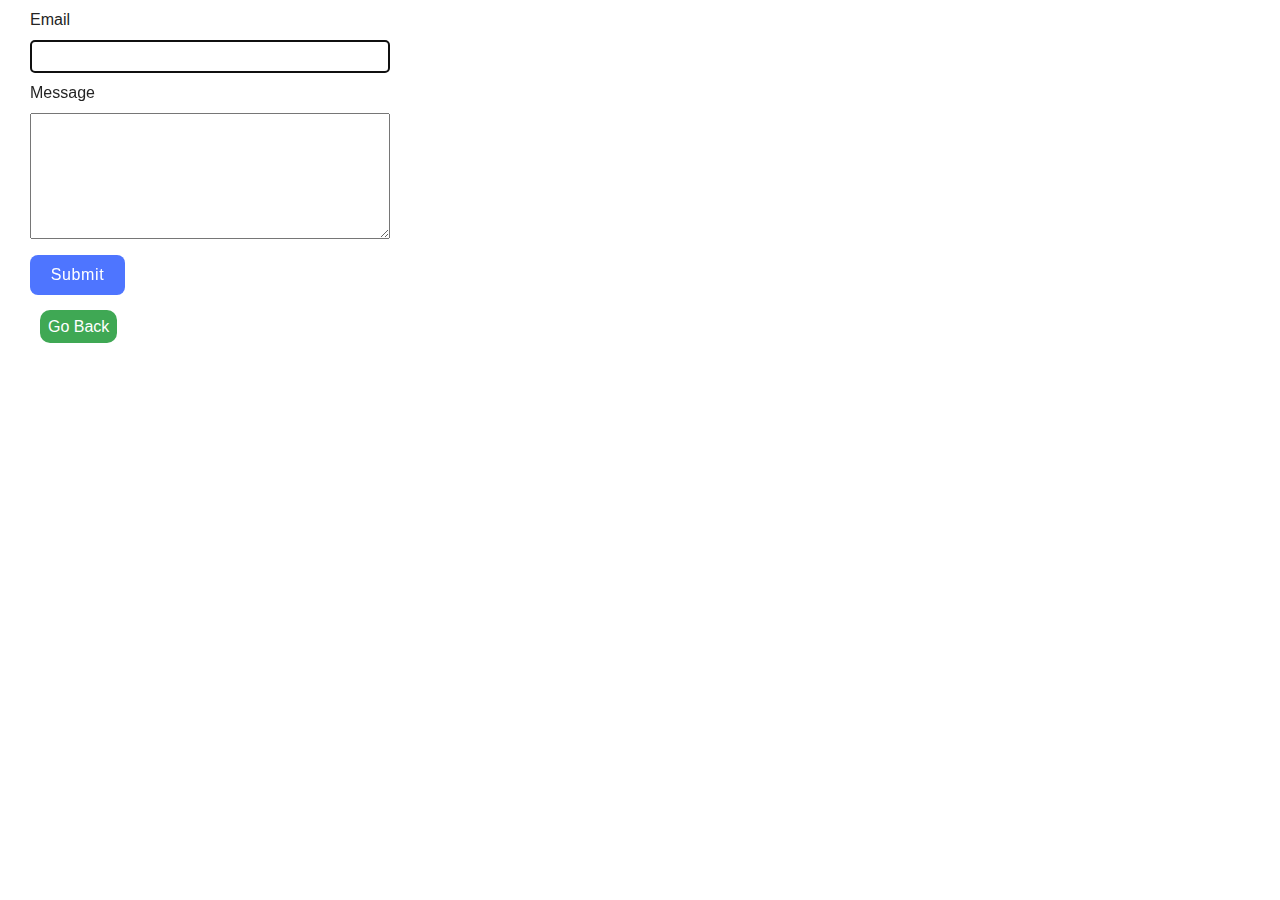
<file: src/2-form.html>
<!DOCTYPE html>
<html lang="en">
  <head>
    <meta charset="UTF-8" />
    <meta name="viewport" content="width=device-width, initial-scale=1.0" />
    <title>2-form</title>
    <link rel="stylesheet" href="./css/styles.css" />
  </head>
  <body>
    <form class="feedback-form" autocomplete="off">
      <label>
        Email
        <input type="email" name="email" autofocus />
      </label>
      <label>
        Message
        <textarea name="message" rows="8"></textarea>
      </label>
      <button type="submit">Submit</button>
    </form>

    <a href="./index.html" class="go-back btn form">Go Back</a>

    <!-- ---ADD JS--- -->

    <script type="module" src="./js/2-form.js"></script>
  </body>
</html>
</file>
<file: src/css/styles.css>
/*
  |============================
  | include css partials with
  | default @import url()
  |============================
*/
@import url('./reset.css');
@import url('./gallery.css');
@import url('./form.css');

:root {
  font-family: Inter, Avenir, Helvetica, Arial, sans-serif;
  font-size: 16px;
  line-height: 24px;
  font-weight: 400;

  color: #242424;
  background-color: rgba(255, 255, 255, 0.87);

  font-synthesis: none;
  text-rendering: optimizeLegibility;
  -webkit-font-smoothing: antialiased;
  -moz-osx-font-smoothing: grayscale;
  -webkit-text-size-adjust: 100%;
}

.go-back {
  position: fixed;
  top: 50px;
  left: 10px;
}

.btn {
  position: relative;
  top: 20px;
  border: none;
  background-color: rgb(63, 168, 84);
  color: white;
  padding: 8px;
  border-radius: 10px;
}
</file>
